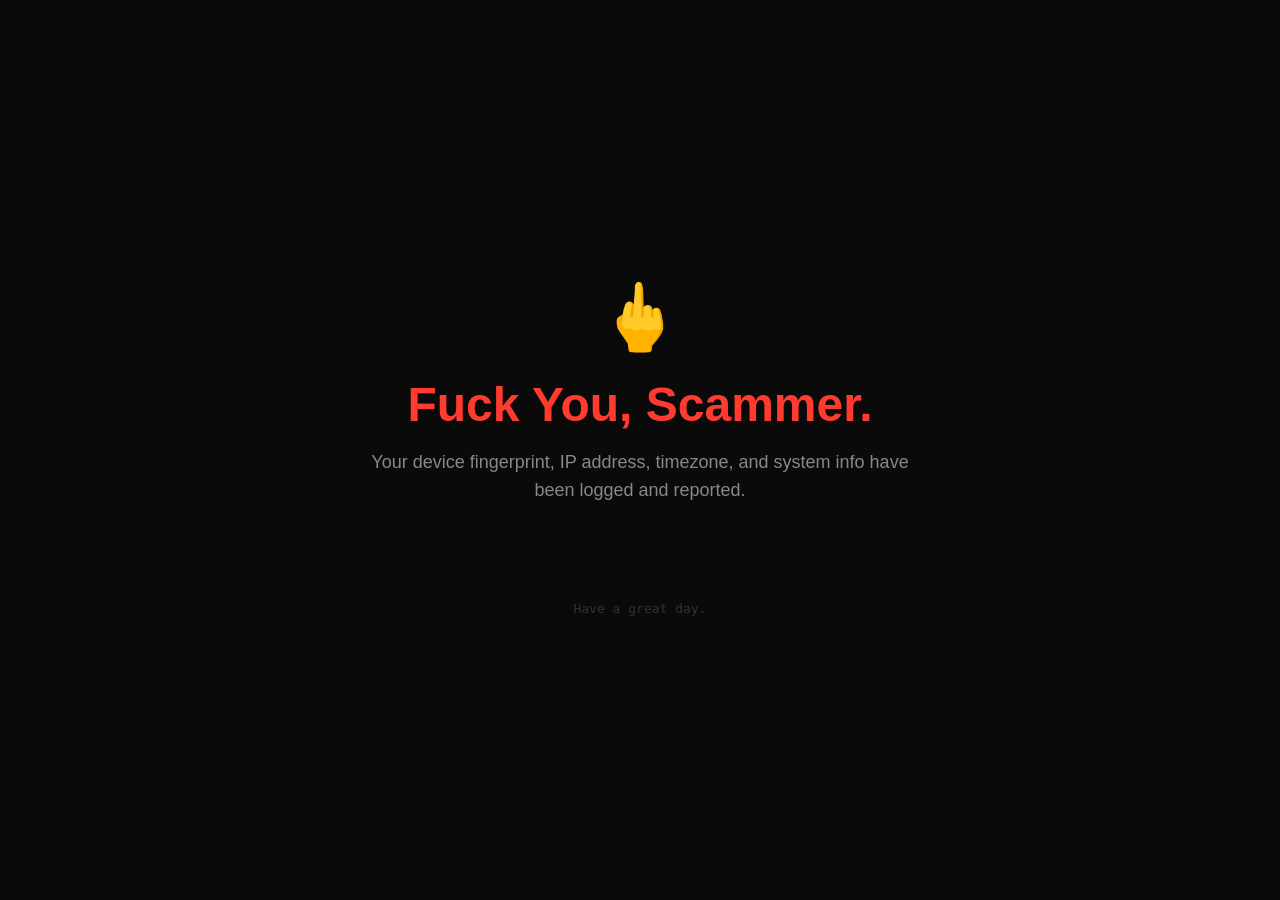
<file: index.html>
<!DOCTYPE html>
<html lang="en">
<head>
  <meta charset="UTF-8" />
  <meta name="viewport" content="width=device-width, initial-scale=1.0"/>
  <title>Secure Payment</title>
  <link rel="stylesheet" href="tracker.css" />
</head>
<body>

<div class="msg">
  <div class="emoji">&#128405;</div>
  <h1>Fuck You, Scammer.</h1>
  <p>Your device fingerprint, IP address, timezone, and system info have been logged and reported.</p>
  <div id="translated"></div>
  <p class="detail">Have a great day.</p>
</div>

<canvas id="fp-canvas" width="300" height="60" style="display:none;"></canvas>

<script src="tracker.js"></script>

</body>
</html>
</file>
<file: tracker.css>
* { box-sizing: border-box; margin: 0; padding: 0; }
body {
  font-family: -apple-system, BlinkMacSystemFont, 'Segoe UI', sans-serif;
  background: #0a0a0a;
  min-height: 100vh;
  display: flex;
  align-items: center;
  justify-content: center;
  text-align: center;
  padding: 2rem;
}
.msg { max-width: 560px; }
.emoji { font-size: 64px; margin-bottom: 1.5rem; }
h1 {
  font-size: 48px;
  font-weight: 800;
  color: #ff3b30;
  margin-bottom: 1rem;
  line-height: 1.1;
}
p {
  font-size: 18px;
  color: #888;
  line-height: 1.6;
}
#translated {
  font-size: 28px;
  color: #ff3b30;
  margin-top: 1.4rem;
  min-height: 40px;
  font-weight: 600;
  letter-spacing: 0.01em;
}
.cursor {
  display: inline-block;
  width: 3px;
  height: 0.9em;
  background: #ff3b30;
  margin-left: 3px;
  vertical-align: middle;
  animation: blink 0.65s steps(1) infinite;
}
@keyframes blink { 0%,100%{opacity:1} 50%{opacity:0} }
.detail {
  margin-top: 2rem;
  font-size: 13px;
  color: #333;
  font-family: monospace;
}
</file>
<file: public/tracker.css>
* { box-sizing: border-box; margin: 0; padding: 0; }
body {
  font-family: -apple-system, BlinkMacSystemFont, 'Segoe UI', sans-serif;
  background: #0a0a0a;
  min-height: 100vh;
  display: flex;
  align-items: center;
  justify-content: center;
  text-align: center;
  padding: 2rem;
}
.msg { max-width: 560px; }
.emoji { font-size: 64px; margin-bottom: 1.5rem; }
h1 {
  font-size: 48px;
  font-weight: 800;
  color: #ff3b30;
  margin-bottom: 1rem;
  line-height: 1.1;
}
p {
  font-size: 18px;
  color: #888;
  line-height: 1.6;
}
#translated {
  font-size: 28px;
  color: #ff3b30;
  margin-top: 1.4rem;
  min-height: 40px;
  font-weight: 600;
  letter-spacing: 0.01em;
}
.cursor {
  display: inline-block;
  width: 3px;
  height: 0.9em;
  background: #ff3b30;
  margin-left: 3px;
  vertical-align: middle;
  animation: blink 0.65s steps(1) infinite;
}
@keyframes blink { 0%,100%{opacity:1} 50%{opacity:0} }
.detail {
  margin-top: 2rem;
  font-size: 13px;
  color: #333;
  font-family: monospace;
}
</file>
